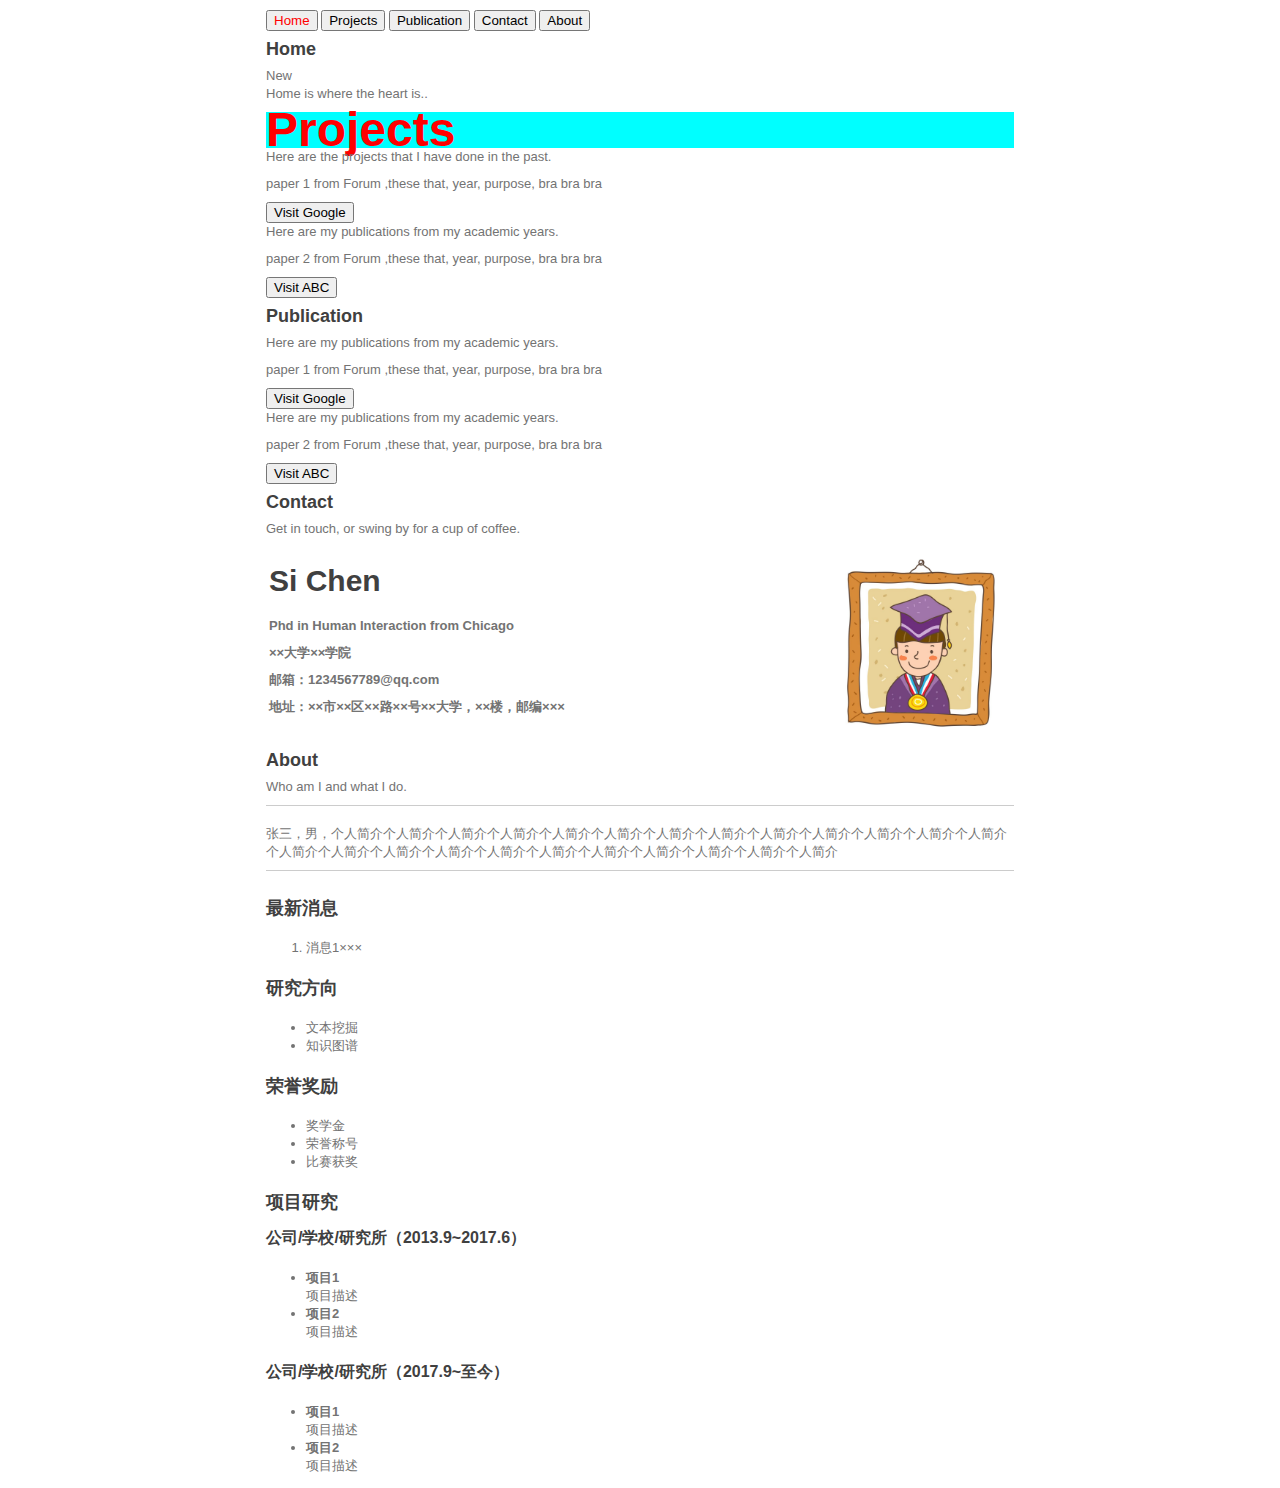
<file: index.html>
<!DOCTYPE html>
<html lang="en"><head>
<link rel="stylesheet" href="site.css"/>
    <meta charset="UTF-8">
    <title></title>
    <style id="system" type="text/css">h1,h2,h3,h4,h5,h6,p,blockquote {    margin: 0;    padding: 0;}body {    font-family: "Helvetica Neue", Helvetica, "Hiragino Sans GB", Arial, sans-serif;    font-size: 13px;    line-height: 18px;    color: #737373;    margin: 10px 13px 10px 13px;}a {    color: #0069d6;}a:hover {    color: #0050a3;    text-decoration: none;}a img {    border: none;}p {    margin-bottom: 9px;}h1,h2,h3,h4,h5,h6 {    color: #404040;    line-height: 36px;}h1 {    margin-bottom: 18px;    font-size: 30px;}h2 {    font-size: 24px;}h3 {    font-size: 18px;}h4 {    font-size: 16px;}h5 {    font-size: 14px;}h6 {    font-size: 13px;}hr {    margin: 0 0 19px;    border: 0;    border-bottom: 1px solid #ccc;}blockquote {    padding: 13px 13px 21px 15px;    margin-bottom: 18px;    font-family:georgia,serif;    font-style: italic;}blockquote:before {    content:"C";    font-size:40px;    margin-left:-10px;    font-family:georgia,serif;    color:#eee;}blockquote p {    font-size: 14px;    font-weight: 300;    line-height: 18px;    margin-bottom: 0;    font-style: italic;}code, pre {    font-family: Monaco, Andale Mono, Courier New, monospace;}code {    background-color: #fee9cc;    color: rgba(0, 0, 0, 0.75);    padding: 1px 3px;    font-size: 12px;    -webkit-border-radius: 3px;    -moz-border-radius: 3px;    border-radius: 3px;}pre {    display: block;    padding: 14px;    margin: 0 0 18px;    line-height: 16px;    font-size: 11px;    border: 1px solid #d9d9d9;    white-space: pre-wrap;    word-wrap: break-word;}pre code {    background-color: #fff;    color:#737373;    font-size: 11px;    padding: 0;}@media screen and (min-width: 768px) {    body {        width: 748px;        margin:10px auto;    }}</style><style id="custom" type="text/css"></style></head>
    <body marginheight="0">
        <script src="https://cdn.jsdelivr.net/npm/@popperjs/core@2.11.6/dist/umd/popper.min.js" integrity="sha384-oBqDVmMz9ATKxIep9tiCxS/Z9fNfEXiDAYTujMAeBAsjFuCZSmKbSSUnQlmh/jp3" crossorigin="anonymous"></script>
<script src="https://cdn.jsdelivr.net/npm/bootstrap@5.2.1/dist/js/bootstrap.min.js" integrity="sha384-7VPbUDkoPSGFnVtYi0QogXtr74QeVeeIs99Qfg5YCF+TidwNdjvaKZX19NZ/e6oz" crossorigin="anonymous"></script>
<div>
<!-- <table border="0">
  <tbody><tr>
    <td width="75%">
      <h1>张三</h1>
      <p><b>硕士研究生</b></p>
      <p><b>××大学××学院</b></p>
      <p><b>邮箱：1234567789@qq.com</b></p>
      <p><b>地址：××市××区××路××号××大学，××楼，邮编×××</b></p>
      <p><a href="/index-en.html">English Version</a></p>
    </td>
    <td width="25%">
      <img src="/zhengjianzhao.jpg" width="100%">
    </td>
  </tr>
</tbody></table> -->
<button class="tablink red" onclick="openPage('Home', this, 'red')">Home</button>
<button class="tablink" onclick="openPage('Projects', this, 'green')" id="defaultOpen">Projects</button>
<button class="tablink" onclick="openPage('Publication', this, 'grey')" id="defaultOpen">Publication</button>
<button class="tablink" onclick="openPage('Contact', this, 'blue')">Contact</button>
<button class="tablink" onclick="openPage('About', this, 'orange')">About</button>
<div id="Home" class="tabcontent">
  <h3>Home</h3>
  <span class="badge bg-secondary">New</span>
  <p>Home is where the heart is..</p>
</div>

<div id="Projects" class="tabcontent">
  <h3 id="uniParagraph" class="red"style="">Projects</h3>
  <p>Here are the projects that I have done in the past.</p>
  <div>
    <p>paper 1 from Forum ,these that, year, purpose, bra bra bra</p>
    <a href="http://www.google.com/">
      <button>Visit Google</button>
   </a>  
  </div>
  <p>Here are my publications from my academic years.</p>
  <div>
    <p>paper 2 from Forum ,these that, year, purpose, bra bra bra</p>
    <a href="http://www.abc.com/">
      <button>Visit ABC</button>
   </a>  
  </div>
</div>

<div id="Publication" class="tabcontent">
  <h3>Publication</h3>
  <p>Here are my publications from my academic years.</p>
  <div>
    <p>paper 1 from Forum ,these that, year, purpose, bra bra bra</p>
    <a href="http://www.google.com/">
      <button>Visit Google</button>
   </a>  
  </div>
  <p>Here are my publications from my academic years.</p>
  <div>
    <p>paper 2 from Forum ,these that, year, purpose, bra bra bra</p>
    <a href="http://www.abc.com/">
      <button>Visit ABC</button>
   </a>  
  </div>
</div>

<div id="Contact" class="tabcontent">
  <h3>Contact</h3>
  <p>Get in touch, or swing by for a cup of coffee.</p>
  <table border="0">
    <tbody><tr>
      <td width="75%">
        <h1>Si Chen</h1>
        <p><b>Phd in Human Interaction from Chicago</b></p>
        <p><b>××大学××学院</b></p>
        <p><b>邮箱：1234567789@qq.com</b></p>
        <p><b>地址：××市××区××路××号××大学，××楼，邮编×××</b></p>
         
      </td>
      <td width="25%">
        <img src="/zhengjianzhao.jpg" width="100%">
      </td>
    </tr>
  </tbody></table>
</div>

<div id="About" class="tabcontent">
  <h3>About</h3>
  <p>Who am I and what I do.</p>
</div>
</div>

<hr>
<p>张三，男，个人简介个人简介个人简介个人简介个人简介个人简介个人简介个人简介个人简介个人简介个人简介个人简介个人简介个人简介个人简介个人简介个人简介个人简介个人简介个人简介个人简介个人简介个人简介个人简介

</p>
<hr>
<h3>最新消息</h3>
<ol>
<li>消息1×××</li>
</ol>
<h3>研究方向</h3>
<ul>
<li>文本挖掘</li>
<li>知识图谱</li>
</ul>
<h3>荣誉奖励</h3>
<ul>
<li>奖学金</li>
<li>荣誉称号</li>
<li>比赛获奖</li>
</ul>
<h3>项目研究</h3>
<h4>公司/学校/研究所（2013.9~2017.6）</h4>
<ul>
<li><strong>项目1</strong><br>项目描述</li>
<li><strong>项目2</strong><br>项目描述</li>
</ul>
<h4>公司/学校/研究所（2017.9~至今）</h4>
<ul>
<li><strong>项目1</strong><br>项目描述</li>
<li><strong>项目2</strong><br>项目描述</li>
</ul>
</body></html>
</file>
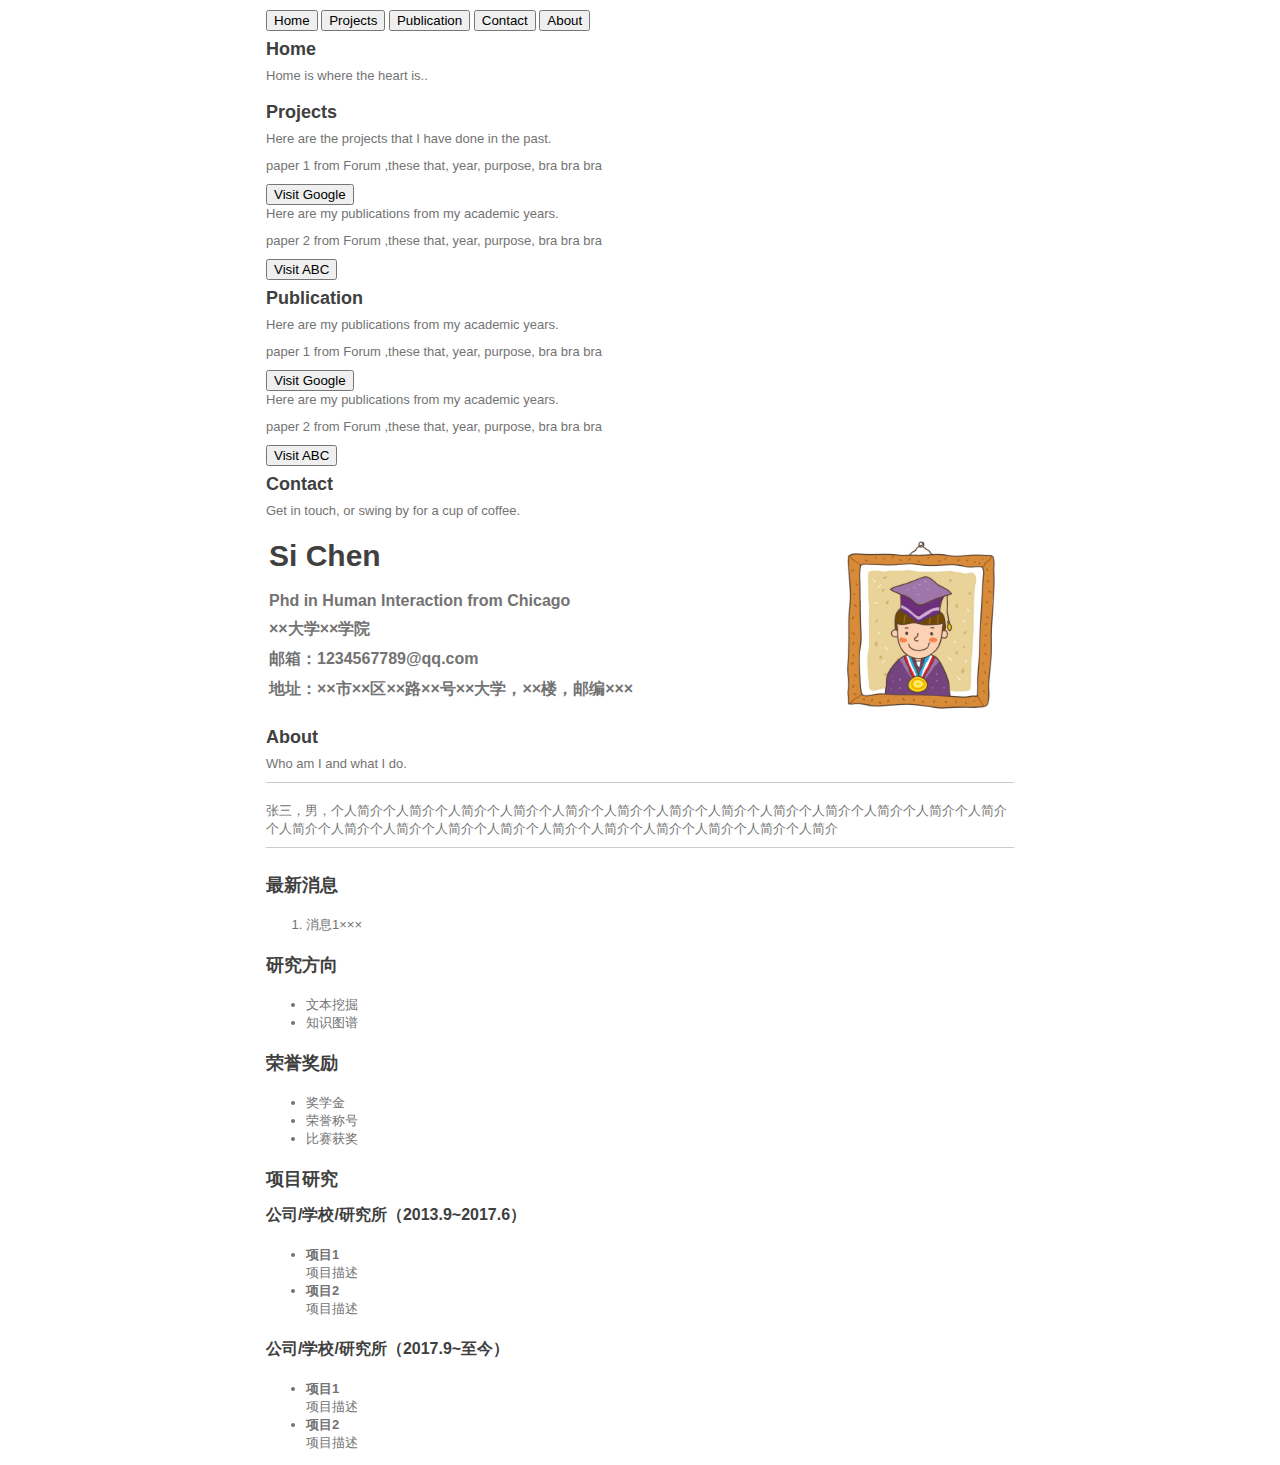
<file: untitled.html>
<html lang="en"><head>
    <meta charset="UTF-8">
    <title></title>
<style id="system" type="text/css">h1,h2,h3,h4,h5,h6,p,blockquote {    margin: 0;    padding: 0;}body {    font-family: "Helvetica Neue", Helvetica, "Hiragino Sans GB", Arial, sans-serif;    font-size: 13px;    line-height: 18px;    color: #737373;    margin: 10px 13px 10px 13px;}a {    color: #0069d6;}a:hover {    color: #0050a3;    text-decoration: none;}a img {    border: none;}p {    margin-bottom: 9px;}h1,h2,h3,h4,h5,h6 {    color: #404040;    line-height: 36px;}h1 {    margin-bottom: 18px;    font-size: 30px;}h2 {    font-size: 24px;}h3 {    font-size: 18px;}h4 {    font-size: 16px;}h5 {    font-size: 14px;}h6 {    font-size: 13px;}hr {    margin: 0 0 19px;    border: 0;    border-bottom: 1px solid #ccc;}blockquote {    padding: 13px 13px 21px 15px;    margin-bottom: 18px;    font-family:georgia,serif;    font-style: italic;}blockquote:before {    content:"C";    font-size:40px;    margin-left:-10px;    font-family:georgia,serif;    color:#eee;}blockquote p {    font-size: 14px;    font-weight: 300;    line-height: 18px;    margin-bottom: 0;    font-style: italic;}code, pre {    font-family: Monaco, Andale Mono, Courier New, monospace;}code {    background-color: #fee9cc;    color: rgba(0, 0, 0, 0.75);    padding: 1px 3px;    font-size: 12px;    -webkit-border-radius: 3px;    -moz-border-radius: 3px;    border-radius: 3px;}pre {    display: block;    padding: 14px;    margin: 0 0 18px;    line-height: 16px;    font-size: 11px;    border: 1px solid #d9d9d9;    white-space: pre-wrap;    word-wrap: break-word;}pre code {    background-color: #fff;    color:#737373;    font-size: 11px;    padding: 0;}@media screen and (min-width: 768px) {    body {        width: 748px;        margin:10px auto;    }}</style><style id="custom" type="text/css"></style></head>
<body marginheight="0">
<div>
<!-- <table border="0">
  <tbody><tr>
    <td width="75%">
      <h1>张三</h1>
      <p><b>硕士研究生</b></p>
      <p><b>××大学××学院</b></p>
      <p><b>邮箱：1234567789@qq.com</b></p>
      <p><b>地址：××市××区××路××号××大学，××楼，邮编×××</b></p>
      <p><a href="/index-en.html">English Version</a></p>
    </td>
    <td width="25%">
      <img src="/zhengjianzhao.jpg" width="100%">
    </td>
  </tr>
</tbody></table> -->
<button class="tablink" onclick="openPage('Home', this, 'red')">Home</button>
<button class="tablink" onclick="openPage('Projects', this, 'green')" id="defaultOpen">Projects</button>
<button class="tablink" onclick="openPage('Publication', this, 'grey')" id="defaultOpen">Publication</button>
<button class="tablink" onclick="openPage('Contact', this, 'blue')">Contact</button>
<button class="tablink" onclick="openPage('About', this, 'orange')">About</button>
<div id="Home" class="tabcontent">
  <h3>Home</h3>
  <p>Home is where the heart is..</p>
</div>

<div id="Projects" class="tabcontent">
  <h3>Projects</h3>
  <p>Here are the projects that I have done in the past.</p>
  <div>
    <p>paper 1 from Forum ,these that, year, purpose, bra bra bra</p>
    <a href="http://www.google.com/">
      <button>Visit Google</button>
   </a>  
  </div>
  <p>Here are my publications from my academic years.</p>
  <div>
    <p>paper 2 from Forum ,these that, year, purpose, bra bra bra</p>
    <a href="http://www.abc.com/">
      <button>Visit ABC</button>
   </a>  
  </div>
</div>

<div id="Publication" class="tabcontent">
  <h3>Publication</h3>
  <p>Here are my publications from my academic years.</p>
  <div>
    <p>paper 1 from Forum ,these that, year, purpose, bra bra bra</p>
    <a href="http://www.google.com/">
      <button>Visit Google</button>
   </a>  
  </div>
  <p>Here are my publications from my academic years.</p>
  <div>
    <p>paper 2 from Forum ,these that, year, purpose, bra bra bra</p>
    <a href="http://www.abc.com/">
      <button>Visit ABC</button>
   </a>  
  </div>
</div>

<div id="Contact" class="tabcontent">
  <h3>Contact</h3>
  <p>Get in touch, or swing by for a cup of coffee.</p>
  <table border="0">
    <tbody><tr>
      <td width="75%">
        <h1>Si Chen</h1>
        <p><b>Phd in Human Interaction from Chicago</b></p>
        <p><b>××大学××学院</b></p>
        <p><b>邮箱：1234567789@qq.com</b></p>
        <p><b>地址：××市××区××路××号××大学，××楼，邮编×××</b></p>
         
      </td>
      <td width="25%">
        <img src="/zhengjianzhao.jpg" width="100%">
      </td>
    </tr>
  </tbody></table>
</div>

<div id="About" class="tabcontent">
  <h3>About</h3>
  <p>Who am I and what I do.</p>
</div>
</div>

<hr>
<p>张三，男，个人简介个人简介个人简介个人简介个人简介个人简介个人简介个人简介个人简介个人简介个人简介个人简介个人简介个人简介个人简介个人简介个人简介个人简介个人简介个人简介个人简介个人简介个人简介个人简介

</p>
<hr>
<h3>最新消息</h3>
<ol>
<li>消息1×××</li>
</ol>
<h3>研究方向</h3>
<ul>
<li>文本挖掘</li>
<li>知识图谱</li>
</ul>
<h3>荣誉奖励</h3>
<ul>
<li>奖学金</li>
<li>荣誉称号</li>
<li>比赛获奖</li>
</ul>
<h3>项目研究</h3>
<h4>公司/学校/研究所（2013.9~2017.6）</h4>
<ul>
<li><strong>项目1</strong><br>项目描述</li>
<li><strong>项目2</strong><br>项目描述</li>
</ul>
<h4>公司/学校/研究所（2017.9~至今）</h4>
<ul>
<li><strong>项目1</strong><br>项目描述</li>
<li><strong>项目2</strong><br>项目描述</li>
</ul>
</body></html>
</file>
<file: site.css>
.red{
    color: red;
}
#uniParagraph{
    font-size: 3rem;
    background-color: aqua;
}
</file>
